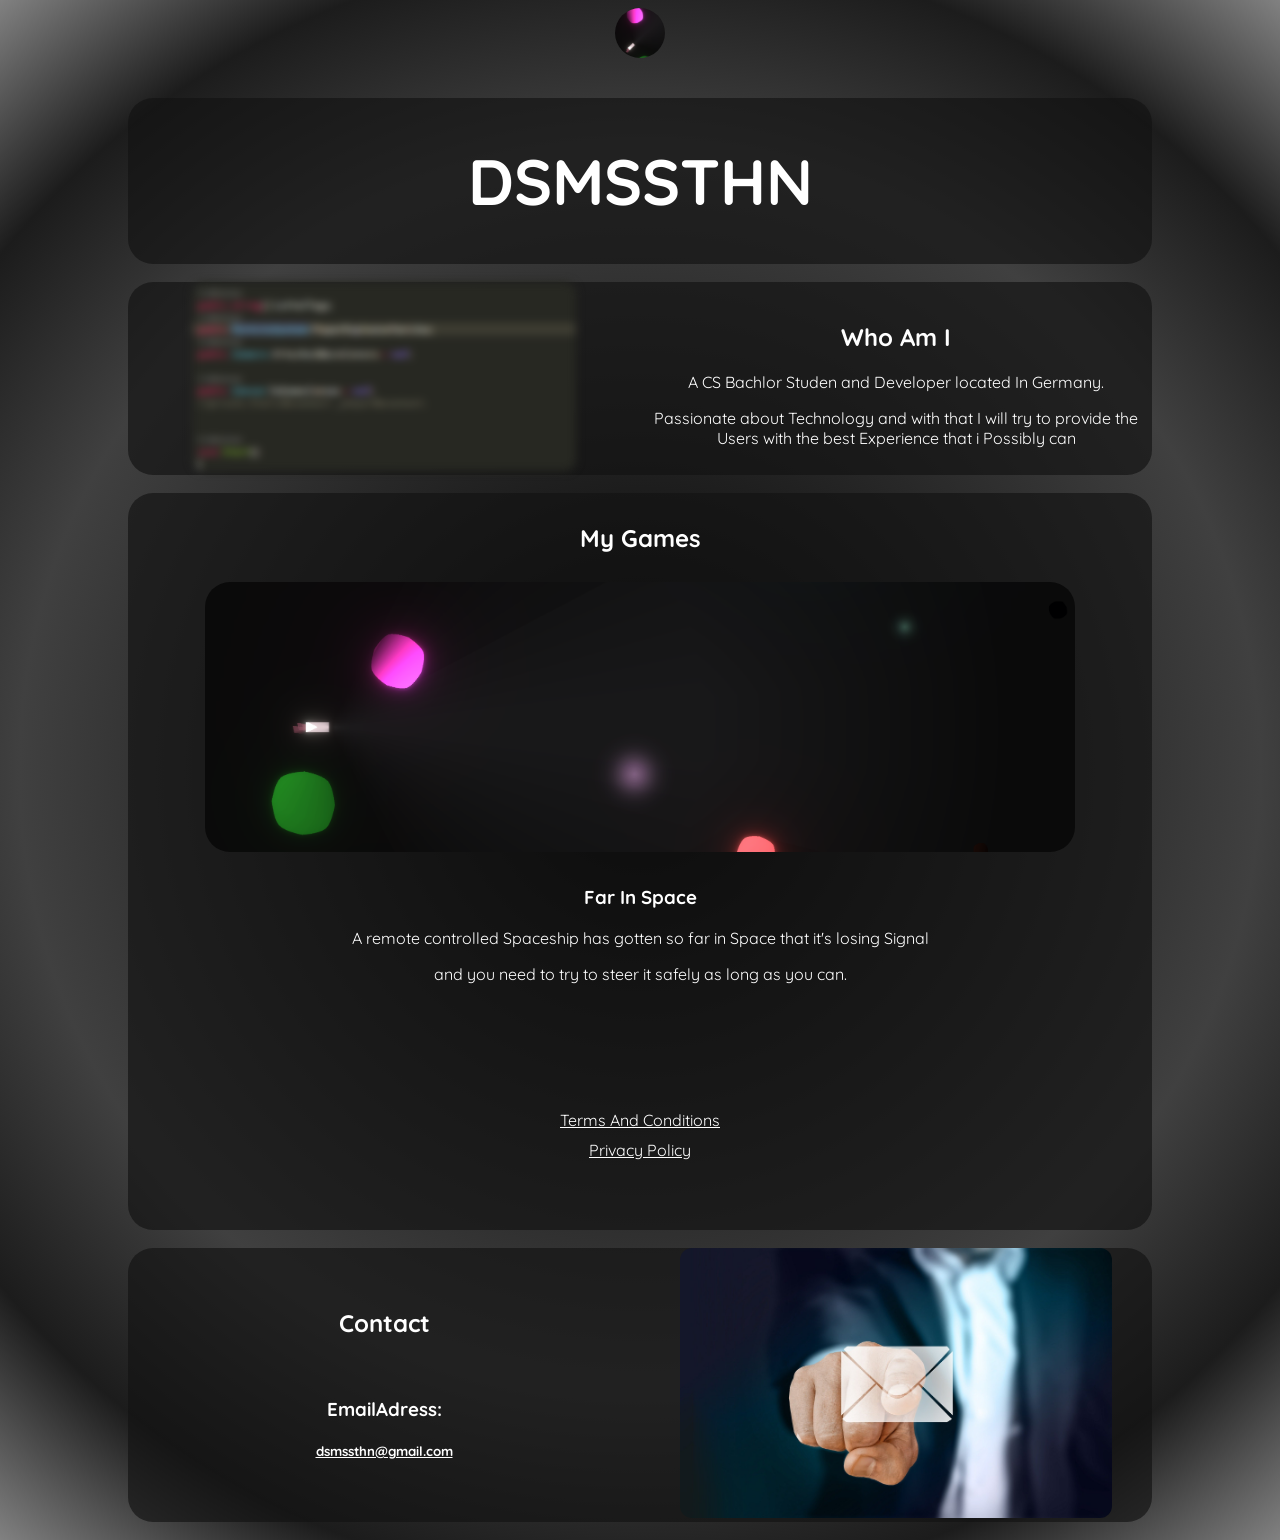
<file: index.html>
<!DOCTYPE html>
<link rel="stylesheet" href="style.css">

<html>

<body>
    <div class="top">
        <img class="iconImage" src="./assets/Icons/Icon_512.png" alt="">
    </div>
    <div class="section title">
        <h1>DSMSSTHN</h1>
    </div>
    <div class="section aboutme">
        <div class="left">
            <img class="codingImage image" src="./assets/Images/Coding.png" alt="">
        </div>
        <div class="right">
            <h2>Who Am I</h2>
            <p>​A CS Bachlor Studen and Developer located In Germany.</p>
            <p>Passionate about Technology and with that I will try to provide the Users with the best Experience that i Possibly
                can</p>
        </div>
    </div>
    <div class="section mygames">
        <h2>My Games</h2>
        <img class="farinspaceimage image" src="./assets/Images/Screenshot_1.png" alt="">
        <h3>Far In Space</h3>
        <p>​A remote controlled Spaceship has gotten so far in Space that it's losing Signal</p>
        <p>and you need to try to steer it safely as long as you can.</p>
        </br>
        </br>
        </br>
        </br>
        </br>
        <div class="farinspacelinks">
            <a href="./far-in-space/terms-and-conditions.html">Terms And Conditions</a>
            <a href="./far-in-space/privacy-policy.html">Privacy Policy</a>
        </div>
    </br>
    </br>
    </br>
    </div>
    
    <div class="contact section">
        <div class="left">
            <h2>Contact</h2>
                <br/>
                <h3>EmailAdress:</h3>
                <h5><a href = "mailto: dsmssthn@gmail.com">dsmssthn@gmail.com</a></h5>
            
        </div>
        <div class="right">
            <img class="contactsimage image" src="./assets/Images/Contacts.jpg" alt="">
        </div>
    </div>
</body>

</html>
</file>
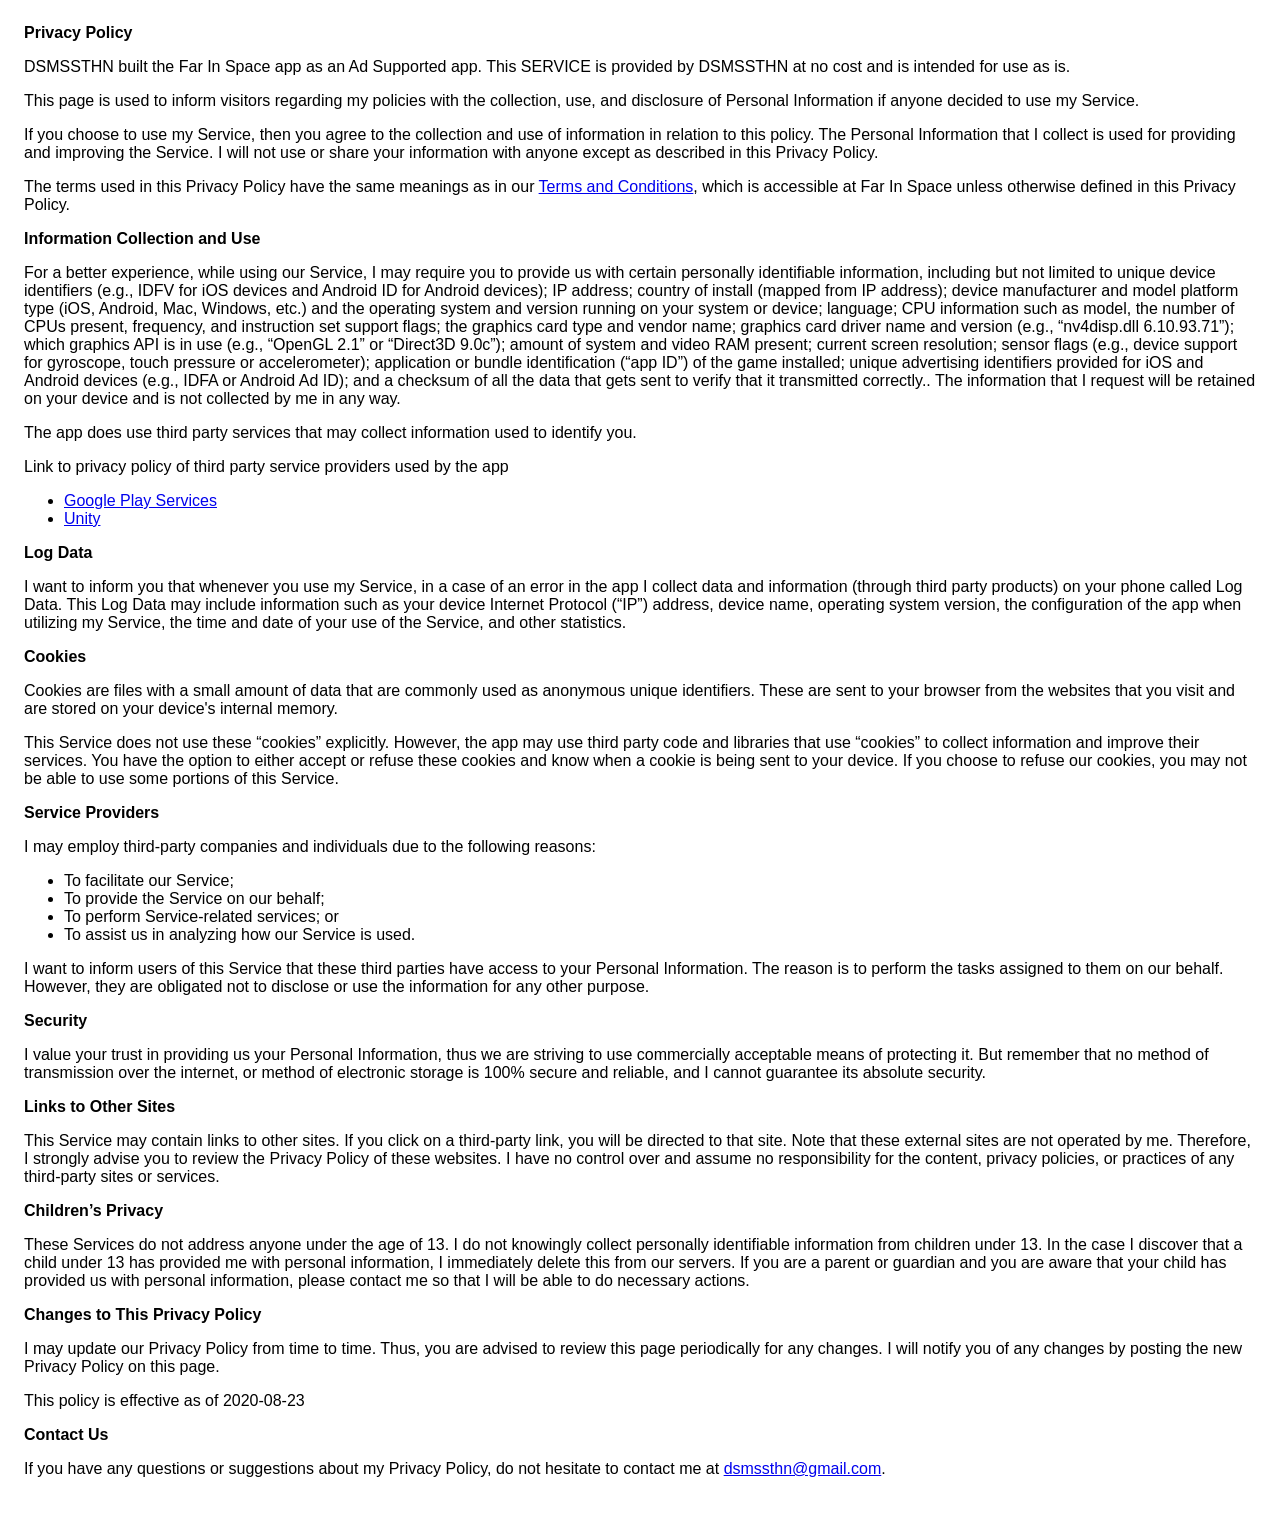
<file: far-in-space/privacy-policy.html>
<!DOCTYPE html>
    <html>
    <head>
      <meta charset='utf-8'>
      <meta name='viewport' content='width=device-width'>
      <title>Privacy Policy</title>
      <style> body { font-family: 'Helvetica Neue', Helvetica, Arial, sans-serif; padding:1em; } </style>
    </head>
    <body>
    <strong>Privacy Policy</strong> <p>
                  DSMSSTHN built the Far In Space app as
                  an Ad Supported app. This SERVICE is provided by
                  DSMSSTHN at no cost and is intended for use as
                  is.
                </p> <p>
                  This page is used to inform visitors regarding my
                  policies with the collection, use, and disclosure of Personal
                  Information if anyone decided to use my Service.
                </p> <p>
                  If you choose to use my Service, then you agree to
                  the collection and use of information in relation to this
                  policy. The Personal Information that I collect is
                  used for providing and improving the Service. I will not use or share your information with
                  anyone except as described in this Privacy Policy.
                </p> <p>
                  The terms used in this Privacy Policy have the same meanings
                  as in our <a href="./terms-and-conditions.html">Terms and Conditions</a>, which is accessible at
                  Far In Space unless otherwise defined in this Privacy Policy.
                </p> <p><strong>Information Collection and Use</strong></p> <p>
                  For a better experience, while using our Service, I
                  may require you to provide us with certain personally
                  identifiable information, including but not limited to unique device identifiers (e.g., IDFV for iOS devices and Android ID for Android devices); IP address; country of install (mapped from IP address); device manufacturer and model platform type (iOS, Android, Mac, Windows, etc.) and the operating system and version running on your system or device; language; CPU information such as model, the number of CPUs present, frequency, and instruction set support flags; the graphics card type and vendor name; graphics card driver name and version (e.g., “nv4disp.dll 6.10.93.71”); which graphics API is in use (e.g., “OpenGL 2.1” or “Direct3D 9.0c”); amount of system and video RAM present; current screen resolution; sensor flags (e.g., device support for gyroscope, touch pressure or accelerometer); application or bundle identification (“app ID”) of the game installed; unique advertising identifiers provided for iOS and Android devices (e.g., IDFA or Android Ad ID); and a checksum of all the data that gets sent to verify that it transmitted correctly.. The information that
                  I request will be retained on your device and is not collected by me in any way.
                </p> <div><p>
                    The app does use third party services that may collect
                    information used to identify you.
                  </p> <p>
                    Link to privacy policy of third party service providers used
                    by the app
                  </p> <ul><li><a href="https://www.google.com/policies/privacy/" target="_blank" rel="noopener noreferrer">Google Play Services</a></li><!----><!----><!----><!----><!----><!----><!----><!----><!----><!----><li><a href="https://unity3d.com/legal/privacy-policy" target="_blank" rel="noopener noreferrer">Unity</a></li><!----><!----><!----><!----><!----><!----><!----><!----><!----><!----><!----></ul></div> <p><strong>Log Data</strong></p> <p>
                  I want to inform you that whenever you
                  use my Service, in a case of an error in the app
                  I collect data and information (through third party
                  products) on your phone called Log Data. This Log Data may
                  include information such as your device Internet Protocol
                  (“IP”) address, device name, operating system version, the
                  configuration of the app when utilizing my Service,
                  the time and date of your use of the Service, and other
                  statistics.
                </p> <p><strong>Cookies</strong></p> <p>
                  Cookies are files with a small amount of data that are
                  commonly used as anonymous unique identifiers. These are sent
                  to your browser from the websites that you visit and are
                  stored on your device's internal memory.
                </p> <p>
                  This Service does not use these “cookies” explicitly. However,
                  the app may use third party code and libraries that use
                  “cookies” to collect information and improve their services.
                  You have the option to either accept or refuse these cookies
                  and know when a cookie is being sent to your device. If you
                  choose to refuse our cookies, you may not be able to use some
                  portions of this Service.
                </p> <p><strong>Service Providers</strong></p> <p>
                  I may employ third-party companies and
                  individuals due to the following reasons:
                </p> <ul><li>To facilitate our Service;</li> <li>To provide the Service on our behalf;</li> <li>To perform Service-related services; or</li> <li>To assist us in analyzing how our Service is used.</li></ul> <p>
                  I want to inform users of this Service
                  that these third parties have access to your Personal
                  Information. The reason is to perform the tasks assigned to
                  them on our behalf. However, they are obligated not to
                  disclose or use the information for any other purpose.
                </p> <p><strong>Security</strong></p> <p>
                  I value your trust in providing us your
                  Personal Information, thus we are striving to use commercially
                  acceptable means of protecting it. But remember that no method
                  of transmission over the internet, or method of electronic
                  storage is 100% secure and reliable, and I cannot
                  guarantee its absolute security.
                </p> <p><strong>Links to Other Sites</strong></p> <p>
                  This Service may contain links to other sites. If you click on
                  a third-party link, you will be directed to that site. Note
                  that these external sites are not operated by me.
                  Therefore, I strongly advise you to review the
                  Privacy Policy of these websites. I have
                  no control over and assume no responsibility for the content,
                  privacy policies, or practices of any third-party sites or
                  services.
                </p> <p><strong>Children’s Privacy</strong></p> <p>
                  These Services do not address anyone under the age of 13.
                  I do not knowingly collect personally
                  identifiable information from children under 13. In the case
                  I discover that a child under 13 has provided
                  me with personal information, I immediately
                  delete this from our servers. If you are a parent or guardian
                  and you are aware that your child has provided us with
                  personal information, please contact me so that
                  I will be able to do necessary actions.
                </p> <p><strong>Changes to This Privacy Policy</strong></p> <p>
                  I may update our Privacy Policy from
                  time to time. Thus, you are advised to review this page
                  periodically for any changes. I will
                  notify you of any changes by posting the new Privacy Policy on
                  this page.
                </p> <p>This policy is effective as of 2020-08-23</p> <p><strong>Contact Us</strong></p> <p>
                  If you have any questions or suggestions about my
                  Privacy Policy, do not hesitate to contact me at <a href = "mailto:dsmssthn@gmail.com">dsmssthn@gmail.com</a>.
                </p>
    </body>
    </html>
</file>
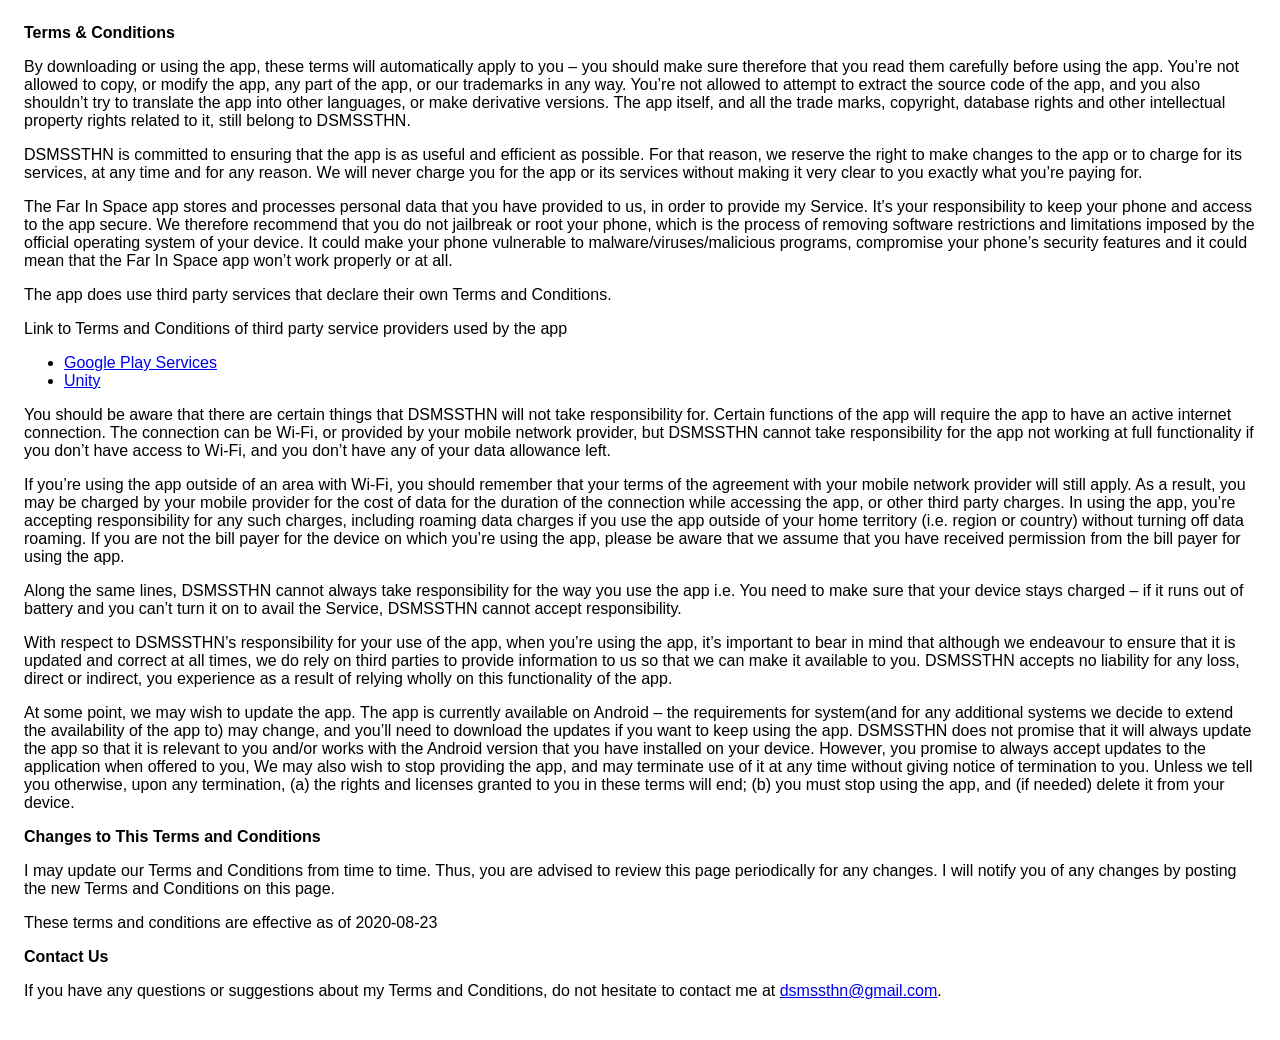
<file: far-in-space/terms-and-conditions.html>
<!DOCTYPE html>
    <html>
    <head>
      <meta charset='utf-8'>
      <meta name='viewport' content='width=device-width'>
      <title>Terms &amp; Conditions</title>
      <style> body { font-family: 'Helvetica Neue', Helvetica, Arial, sans-serif; padding:1em; } </style>
    </head>
    <body>
    <strong>Terms &amp; Conditions</strong> <p>
                  By downloading or using the app, these terms will
                  automatically apply to you – you should make sure therefore
                  that you read them carefully before using the app. You’re not
                  allowed to copy, or modify the app, any part of the app, or
                  our trademarks in any way. You’re not allowed to attempt to
                  extract the source code of the app, and you also shouldn’t try
                  to translate the app into other languages, or make derivative
                  versions. The app itself, and all the trade marks, copyright,
                  database rights and other intellectual property rights related
                  to it, still belong to DSMSSTHN.
                </p> <p>
                  DSMSSTHN is committed to ensuring that the app is
                  as useful and efficient as possible. For that reason, we
                  reserve the right to make changes to the app or to charge for
                  its services, at any time and for any reason. We will never
                  charge you for the app or its services without making it very
                  clear to you exactly what you’re paying for.
                </p> <p>
                  The Far In Space app stores and processes personal data that
                  you have provided to us, in order to provide my
                  Service. It’s your responsibility to keep your phone and
                  access to the app secure. We therefore recommend that you do
                  not jailbreak or root your phone, which is the process of
                  removing software restrictions and limitations imposed by the
                  official operating system of your device. It could make your
                  phone vulnerable to malware/viruses/malicious programs,
                  compromise your phone’s security features and it could mean
                  that the Far In Space app won’t work properly or at all.
                </p> <div><p>
                    The app does use third party services that declare their own
                    Terms and Conditions.
                  </p> <p>
                    Link to Terms and Conditions of third party service
                    providers used by the app
                  </p> <ul><li><a href="https://policies.google.com/terms" target="_blank" rel="noopener noreferrer">Google Play Services</a></li><!----><!----><!----><!----><!----><!----><!----><!----><!----><!----><li><a href="https://unity3d.com/legal/terms-of-service" target="_blank" rel="noopener noreferrer">Unity</a></li><!----><!----><!----><!----><!----><!----><!----><!----><!----><!----><!----></ul></div> <p>
                  You should be aware that there are certain things that
                  DSMSSTHN will not take responsibility for. Certain
                  functions of the app will require the app to have an active
                  internet connection. The connection can be Wi-Fi, or provided
                  by your mobile network provider, but DSMSSTHN
                  cannot take responsibility for the app not working at full
                  functionality if you don’t have access to Wi-Fi, and you don’t
                  have any of your data allowance left.
                </p> <p></p> <p>
                  If you’re using the app outside of an area with Wi-Fi, you
                  should remember that your terms of the agreement with your
                  mobile network provider will still apply. As a result, you may
                  be charged by your mobile provider for the cost of data for
                  the duration of the connection while accessing the app, or
                  other third party charges. In using the app, you’re accepting
                  responsibility for any such charges, including roaming data
                  charges if you use the app outside of your home territory
                  (i.e. region or country) without turning off data roaming. If
                  you are not the bill payer for the device on which you’re
                  using the app, please be aware that we assume that you have
                  received permission from the bill payer for using the app.
                </p> <p>
                  Along the same lines, DSMSSTHN cannot always take
                  responsibility for the way you use the app i.e. You need to
                  make sure that your device stays charged – if it runs out of
                  battery and you can’t turn it on to avail the Service,
                  DSMSSTHN cannot accept responsibility.
                </p> <p>
                  With respect to DSMSSTHN’s responsibility for your
                  use of the app, when you’re using the app, it’s important to
                  bear in mind that although we endeavour to ensure that it is
                  updated and correct at all times, we do rely on third parties
                  to provide information to us so that we can make it available
                  to you. DSMSSTHN accepts no liability for any
                  loss, direct or indirect, you experience as a result of
                  relying wholly on this functionality of the app.
                </p> <p>
                  At some point, we may wish to update the app. The app is
                  currently available on Android – the requirements for
                  system(and for any additional systems we
                  decide to extend the availability of the app to) may change,
                  and you’ll need to download the updates if you want to keep
                  using the app. DSMSSTHN does not promise that it
                  will always update the app so that it is relevant to you
                  and/or works with the Android version that you have
                  installed on your device. However, you promise to always
                  accept updates to the application when offered to you, We may
                  also wish to stop providing the app, and may terminate use of
                  it at any time without giving notice of termination to you.
                  Unless we tell you otherwise, upon any termination, (a) the
                  rights and licenses granted to you in these terms will end;
                  (b) you must stop using the app, and (if needed) delete it
                  from your device.
                </p> <p><strong>Changes to This Terms and Conditions</strong></p> <p>
                  I may update our Terms and Conditions
                  from time to time. Thus, you are advised to review this page
                  periodically for any changes. I will
                  notify you of any changes by posting the new Terms and
                  Conditions on this page.
                </p> <p>
                  These terms and conditions are effective as of 2020-08-23
                </p> <p><strong>Contact Us</strong></p> <p>
                  If you have any questions or suggestions about my
                  Terms and Conditions, do not hesitate to contact me
                  at <a href = "mailto:dsmssthn@gmail.com">dsmssthn@gmail.com</a>.
                </p>
    </body>
    </html>
</file>
<file: style.css>
@import url('https://fonts.googleapis.com/css2?family=Quicksand&display=swap');

*{
    font-family: 'Quicksand', sans-serif;
    color: white;
}
body{
    background: radial-gradient(circle, rgba(0,0,0,1) 0%, rgba(64,64,64,1) 62%, rgba(28,28,28,1) 82%, rgba(129,129,129,1) 100%);

}
.section{
    margin: 0px auto 2vh auto;
    background-color: #131313aa;
    border-radius: 25px;
}
@media only screen and (min-width: 800px) {
    .section{
        width: 80vw;
    }
}
.top{
    display: flex;
    justify-content: center;
}
.iconImage{
    width:  50px;
    height: 50px;
    border-radius: 25px;
    margin-bottom: 40px;
}
.title{
    height: 20%;
    display: flex;
    justify-content: center;
    flex-direction: column;
    text-align: center;
    
    
    font-size: 200%;
}

.image{
    border-radius: 12px;
    object-fit: cover;
}

.aboutme, .contact{
    display: flex;
    flex-direction: row;
    
}
.codingImage{
    width: 30vw;
    filter: blur(4px);
    -webkit-filter: blur(4px);
}

.left{
    text-align: center;
    flex: 1;
    margin: auto 0px;
    width: 45vw;
}

.right{
    flex: 1;
    text-align: center;
    width: 45vw;
}
.aboutme > .right{
    margin-top: 2%;
}
.mygames{
    text-align: center;
    padding-top: 10px;
    padding-bottom: 10px;
}
.farinspaceimage{
    margin: 10px 20px;
    width: 85%;
    height: 30vh;
    object-fit: cover;
    border-radius: 25px;
}

.contactsimage{
    height: 30vh;
}
.contact > .left > div{
    display: flex;
    flex-direction: row;
    justify-content: center;
    align-content: space-between;
    text-align: center;
}
.farinspacelinks{
    display: flex;
    flex-direction: column;
}
.farinspacelinks > a{
    margin-top: 10px;
}
</file>
